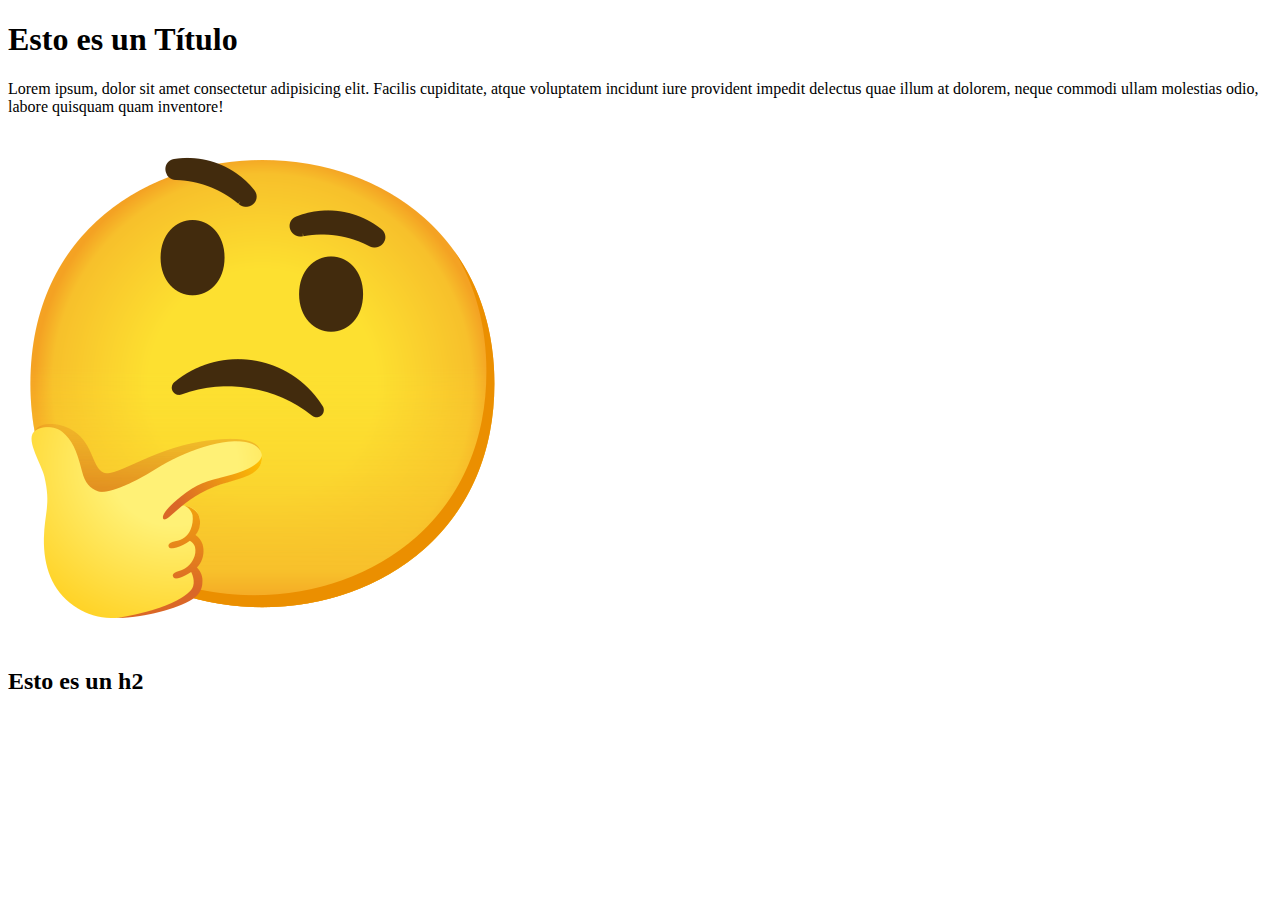
<file: CLASE 1/index.html>
<!DOCTYPE html>
<html lang="es">

<head>
    <meta charset="UTF-8">
    <meta name="viewport" content="width=device-width, initial-scale=1.0">
    <title>Document</title>
</head>

<body>
    <!-- Hola esto es un comentario -->
    <h1>Esto es un Título</h1>
    <p>Lorem ipsum, dolor sit amet consectetur adipisicing elit. Facilis cupiditate, atque voluptatem incidunt iure provident impedit delectus quae illum at dolorem, neque commodi ullam molestias odio, labore quisquam quam inventore!</p>
    <img src="./images/emoji.png" alt="Este texto es oculto">
    <h2>Esto es un h2</h2>

</body>

</html>
</file>
